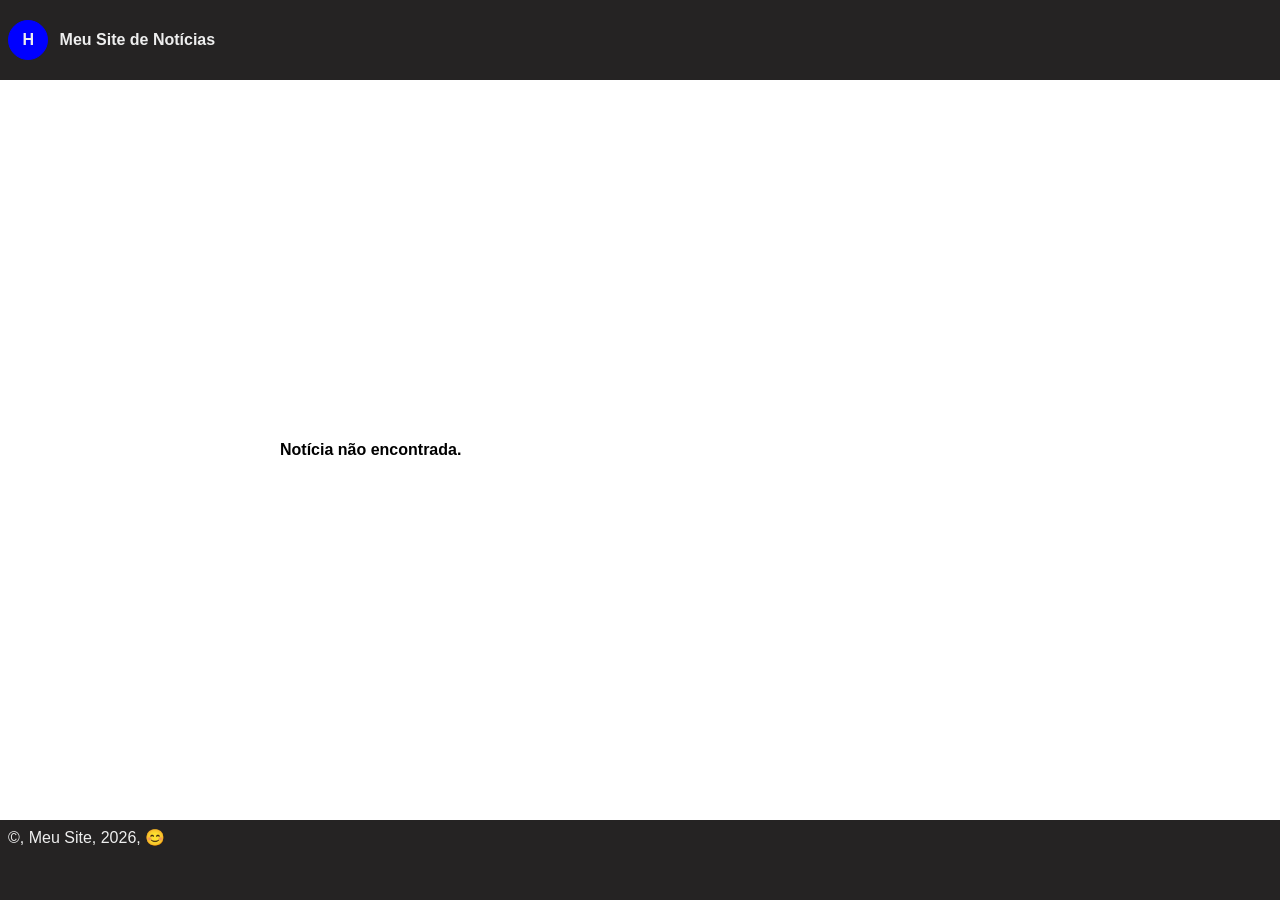
<file: detalhe.html>
<!DOCTYPE html>
<html lang="pt-br">
<head>
    <meta charset="UTF-8">
    <meta name="viewport" content="width=device-width, initial-scale=1.0">
    <title>Detalhes da noticia</title>
    <link rel="stylesheet" href="./assets/css/detalhe/estilo.css">
    <script src="./assets/js/detalhe.js" type="module"></script>
</head>
<body>
    <!-- <script src="https://cdn.jsdelivr.net/npm/bootstrap@5.3.8/dist/js/bootstrap.bundle.min.js" integrity="sha384-FKyoEForCGlyvwx9Hj09JcYn3nv7wiPVlz7YYwJrWVcXK/BmnVDxM+D2scQbITxI" crossorigin="anonymous"></script> -->
    <header>
        <div id="logo" class="logo">H</div>
        <h1 class="titulo">Meu Site de Notícias</h1>
        <!-- <div 
            class="menu-hamburguer"
            onClick="alternarVisualizacaoDoMenuLateral()"
        >
            <i id="hamburguer" class="fa-solid fa-bars"></i>
        </div> -->
    </header>
    <main>
        <div id="container_detalhe" class="painel">
            
        </div>
    </main>
    <footer>&copy, Meu Site, 2026, 😊</footer>
</body>
</html>
</file>
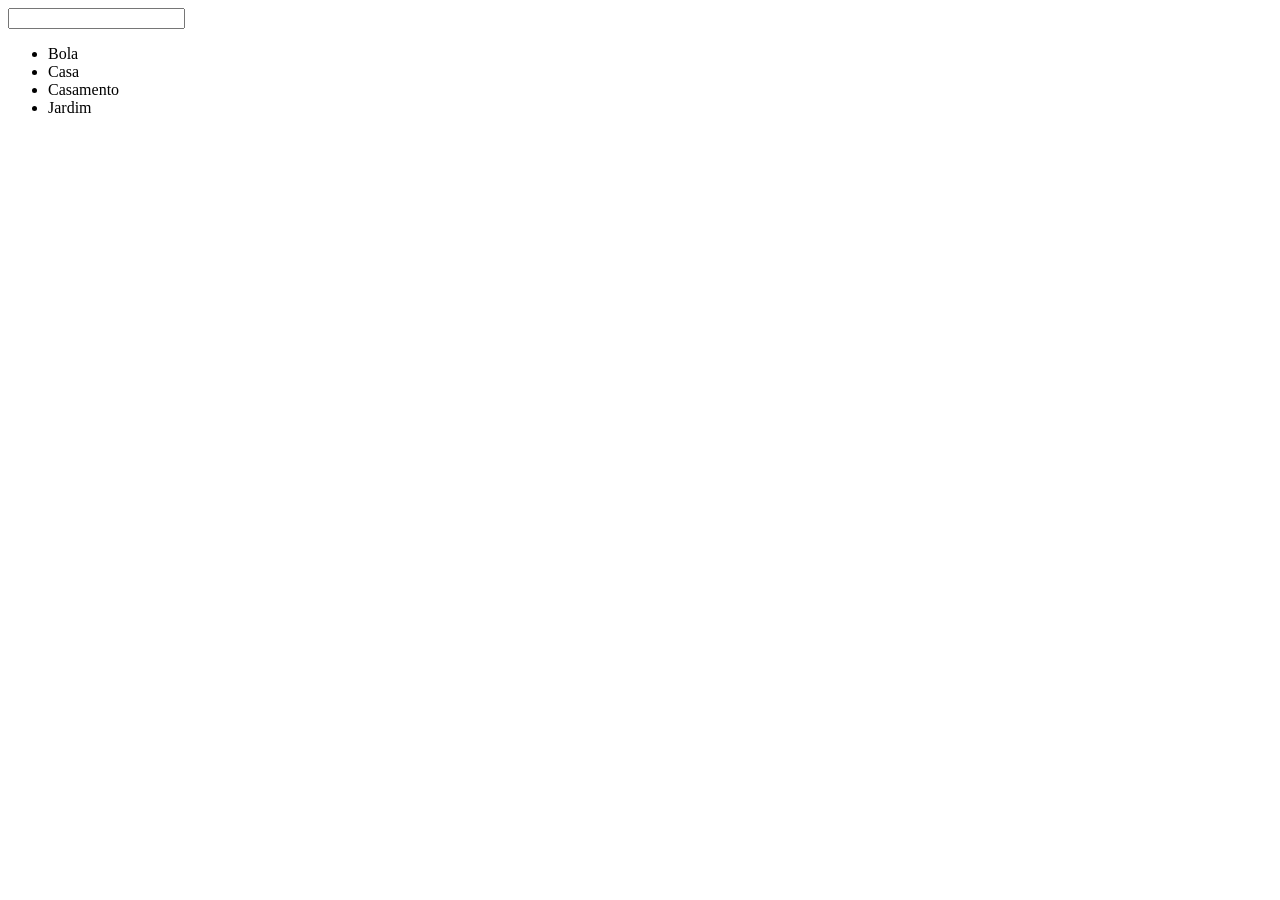
<file: filtro.html>
<!DOCTYPE html>
<html lang="pt-br">
<head>
    <meta charset="UTF-8">
    <meta name="viewport" content="width=device-width, initial-scale=1.0">
    <title>Filtro em input de pesquisa</title>

</head>
<body>
    <input type="text" id="entrada">
    <ul>
        <li class="item">Bola</li>
        <li class="item">Casa</li>
        <li class="item">Casamento</li>
        <li class="item">Jardim</li>
    </ul>

        <script>
            var entrada = document.getElementById("entrada");

            entrada.onkeyup = function() {
                var termo = entrada.value.toLowerCase().trim();
                var itens = document.getElementsByTagName("li");

                for(var i = 0; i < itens.length; i++) {
                    var item = itens[i].innerHTML;

                    if(item.toLowerCase().includes(termo)) {
                        itens[i].style.display = "list-item";
                    } else {
                        itens[i].style.display = "none";
                    }
                }
            }
        </script>
</body>
</html>
</file>
<file: assets/css/detalhe/estilo.css>
@import url("./cabecalho.css");
@import url("./corpo.css");
@import url("./rodape.css");

* {
    font-size: 16px;
    font-family: 'Segoe UI', Tahoma, Geneva, Verdana, sans-serif;
    margin: 0rem;
    padding: 0rem;
}

body {
    min-height: 100vh;
    display: flex;
    flex-direction: column;
}
</file>
